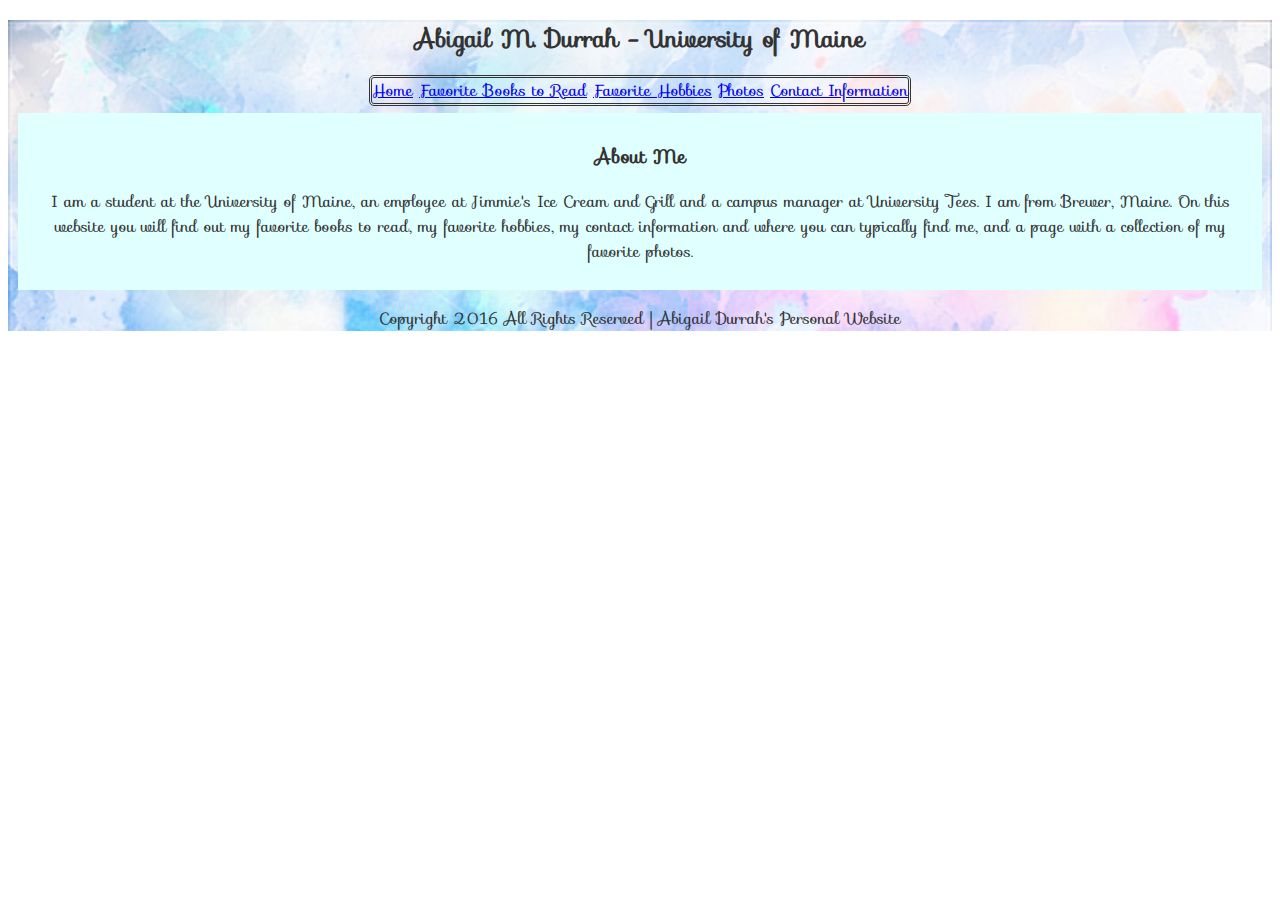
<file: index.html>
<!DOCTYPE html>
<html>
<link href="https://fonts.googleapis.com/css?family=Sofia" rel="stylesheet">
	<head>
	<title>
		abigaildurrah
	</title>
		<meta charset="utf-8">
		<link rel ="stylesheet" type="text/css" href="stylehomepage.css" />
	</head>
	
	<body>
	<div id="homepage">
	<header>
       		<h2>Abigail M. Durrah - University of Maine</h2>
    </header>
    
    <nav id="hnav">
    <a href="index.html">Home</a>
    <a href="books.html">Favorite Books to Read</a>
    <a href="hobbies.html">Favorite Hobbies</a> 
    <a href="photos.html">Photos</a>  
    <a href="contactinfo.html">Contact Information</a>
     </nav>
     
     <div id="content">
     <header>
     	<h3>About Me</h3>
     </header>
     
  		<P>
  		I am a student at the University of Maine, an employee at Jimmie's Ice Cream and Grill
  		and a campus manager at University Tees. I am from Brewer, Maine. On this website 
  		you will find out my favorite books to read, my favorite hobbies, my contact information 
  		and where you can typically find me, and a page with a collection of my favorite photos.
		</P>
		
	</div><!---end content--->

	<footer>
		<p>
			Copyright 2016 All Rights Reserved | Abigail Durrah's Personal Website
		</p>
	</footer>

</div> <!---end container--->

	</body>
</html>
</file>
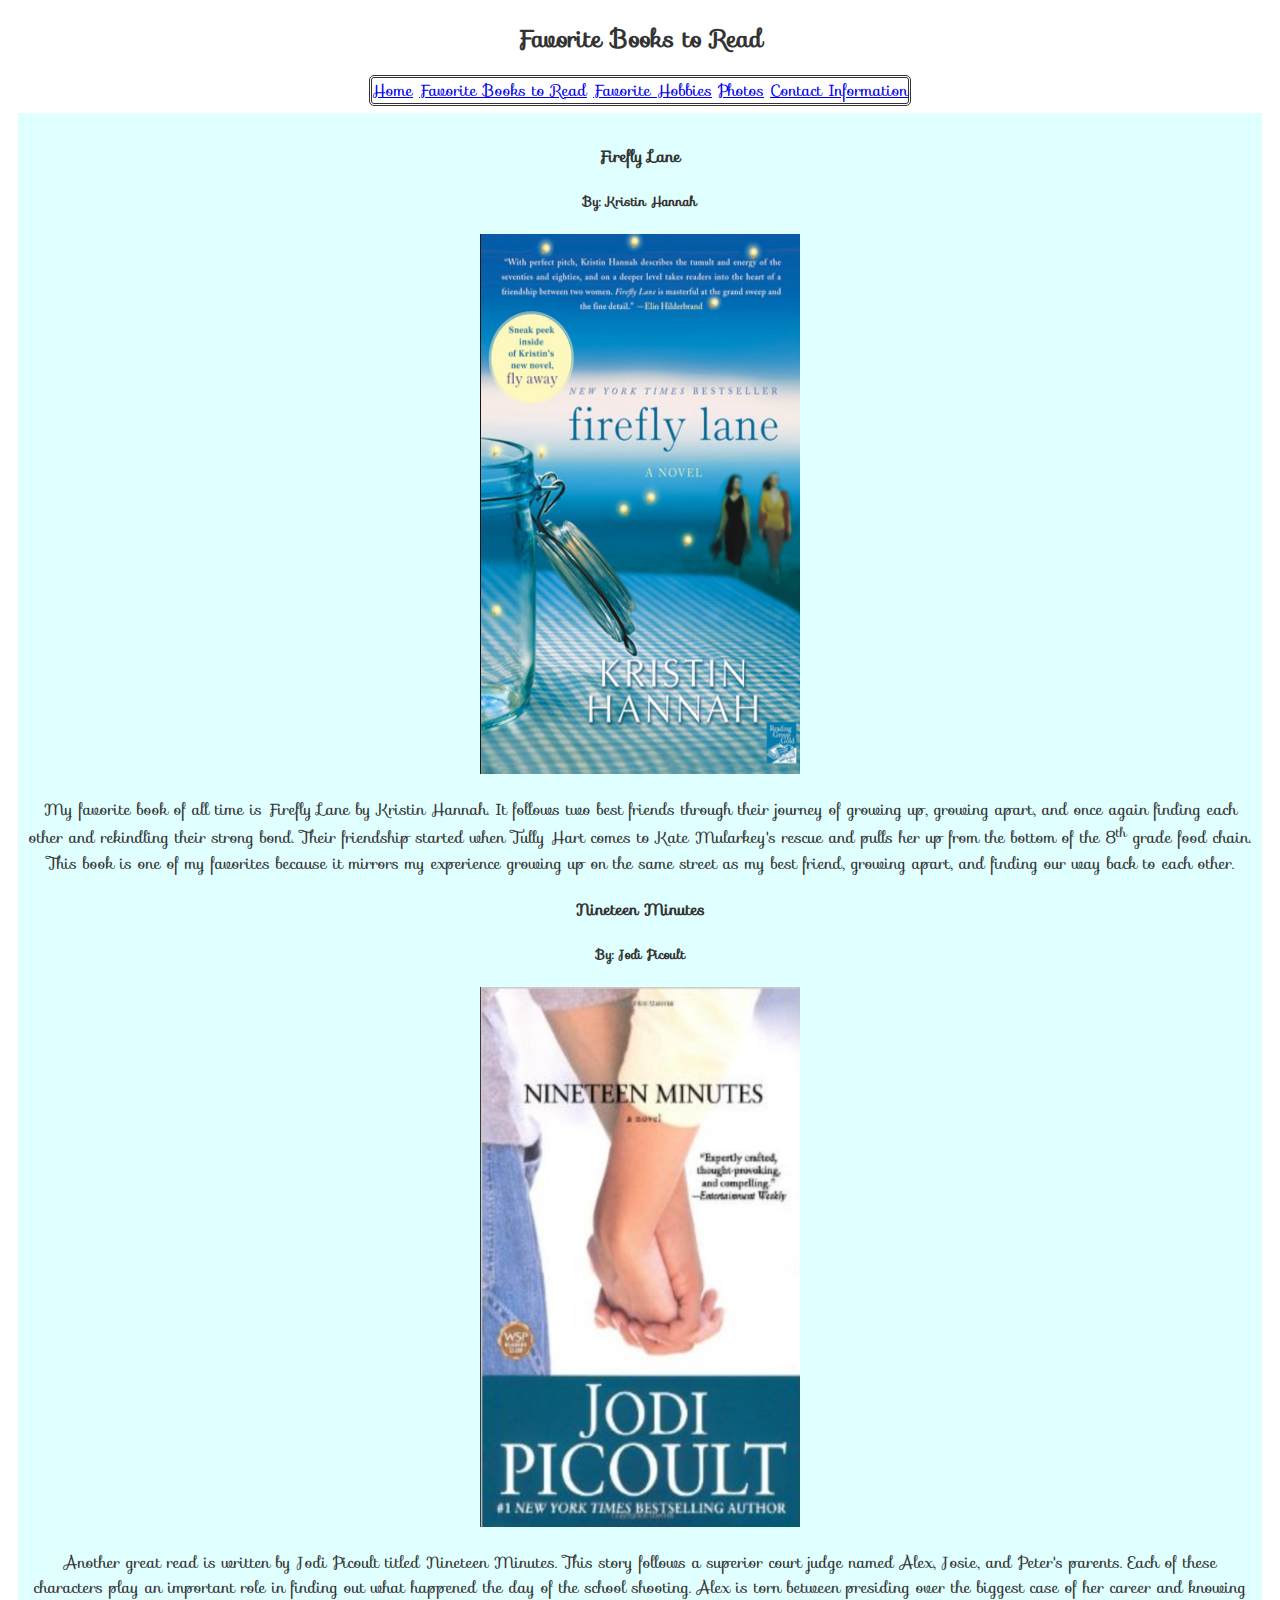
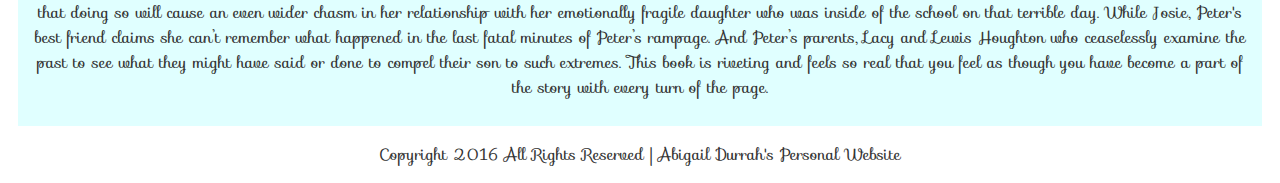
<file: books.html>
<!DOCTYPE html>
<html lan="en">
<link href="https://fonts.googleapis.com/css?family=Sofia" rel="stylesheet">
	<head>
		<title>Books</title>
	</head>
		<meta charset="utf-8">
		<link rel ="stylesheet" type="text/css" href="stylehomepage.css" />
		<div id="container">
	<header>
		<h2>Favorite Books to Read</h2>
	</header>
	
	 <nav id="hnav">
	<a href="index.html">Home</a>
    <a href="books.html">Favorite Books to Read</a>
    <a href="hobbies.html">Favorite Hobbies</a> 
    <a href="photos.html">Photos</a>  
    <a href="contactinfo.html">Contact Information</a> 
     </nav>
	
	<div id="content">
	<body>
	
		<p>
			<h4>Firefly Lane</h4>
			<h5>By: Kristin Hannah</h5>
		</p>
		
		<img src="Images/Fireflylane.png" alt="Firefly Lane" style="width:320px;height:540px;"/>
		
		<p>
			My favorite book of all time is Firefly Lane by Kristin Hannah. It follows two
			best friends through their journey of growing up, growing apart, and once again 
			finding each other and rekindling their strong bond. Their friendship started
			when Tully Hart comes to Kate Mularkey's rescue and pulls her up from the bottom 
			of the 8<sup>th</sup> grade food chain. This book is one of my favorites because
			it mirrors my experience growing up on the same street as my best friend, growing 
			apart, and finding our way back to each other. 
		</p>
		
		<p>
			<h4>Nineteen Minutes</h4>
			<h5>By: Jodi Picoult</h5></p>
		</p>
		
		<img src="Images/19Mins.png" alt="19Minutes" style="width:320px;height:540px;"/>
		
		<p>
			Another great read is written by Jodi Picoult titled Nineteen Minutes. This story follows
			a superior court judge named Alex, Josie, and Peter's parents. Each of these
			characters play an important role in finding out what happened the day of the school
			shooting. Alex is torn between presiding over the biggest case of her career 
			and knowing that doing so will cause an even wider chasm in her relationship 
			with her emotionally fragile daughter who was inside of the school on that terrible
			day. While Josie, Peter's best friend claims she can’t remember what happened 
			in the last fatal minutes of Peter’s rampage. And Peter’s parents, Lacy and Lewis 
			Houghton who ceaselessly examine the past to see what they might have said or 
			done to compel their son to such extremes. This book is riveting and feels so real
			that you feel as though you have become a part of the story with every turn of 
			the page.
		</p>	
			
		</div><!---end content--->
			
		<footer>
			<p>
				Copyright 2016 All Rights Reserved | Abigail Durrah's Personal Website
			</p>
		</footer>
		
	</div>
	</body>
</file>
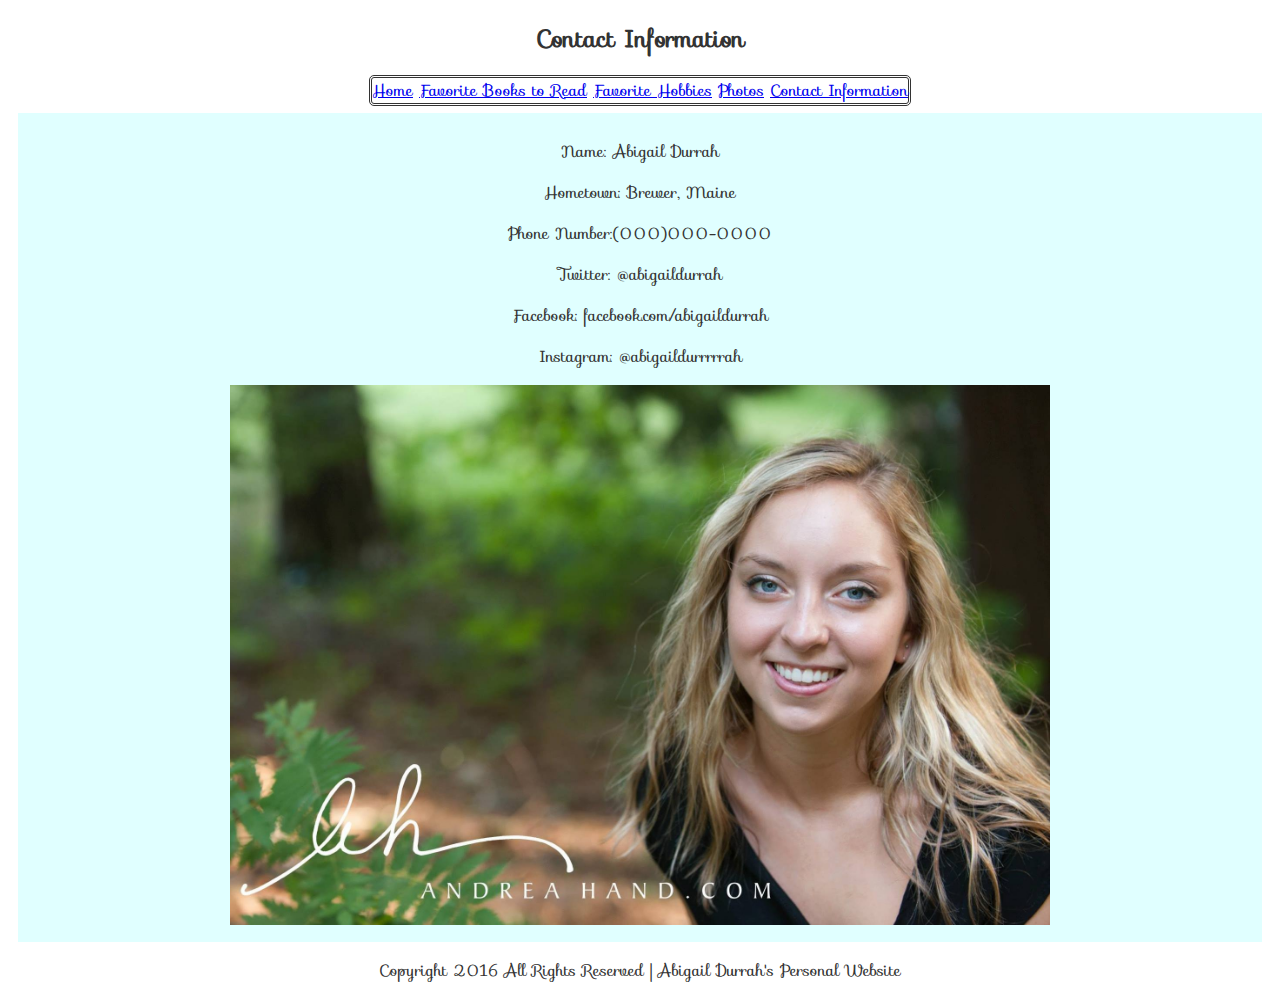
<file: contactinfo.html>
<!DOCTYPE html>
<link href="https://fonts.googleapis.com/css?family=Sofia" rel="stylesheet">
<html lan="en">
	<head>
		<title>Contact Info</title>
	</head>
		<meta charset="utf-8">
		<link rel ="stylesheet" type="text/css" href="stylehomepage.css" />
	<div id="container">
	<header>
		<h2>Contact Information</h2>
	</header>
	
	 <nav id="hnav">
	 <a href="index.html">Home</a>
    <a href="books.html">Favorite Books to Read</a>
    <a href="hobbies.html">Favorite Hobbies</a> 
    <a href="photos.html">Photos</a>  
    <a href="contactinfo.html">Contact Information</a> 
     </nav>
	
	<div id="content">
	
	<body>

			<p>Name: Abigail Durrah</p>
			<p>Hometown: Brewer, Maine</p>
			<p>Phone Number:(000)000-0000</p>
			<p>Twitter: @abigaildurrah</p>
			<p>Facebook: facebook.com/abigaildurrah</p>
			<p>Instagram: @abigaildurrrrrah</p>
			
	<img src="Images/Abby.jpg" alt="Abby" style="width:820px;height:540px;"/>
			
		</div><!---end content--->
			
		<footer>
			<p>
				Copyright 2016 All Rights Reserved | Abigail Durrah's Personal Website
			</p>
		</footer>
		
	</div>
	</body>
	</html>
</file>
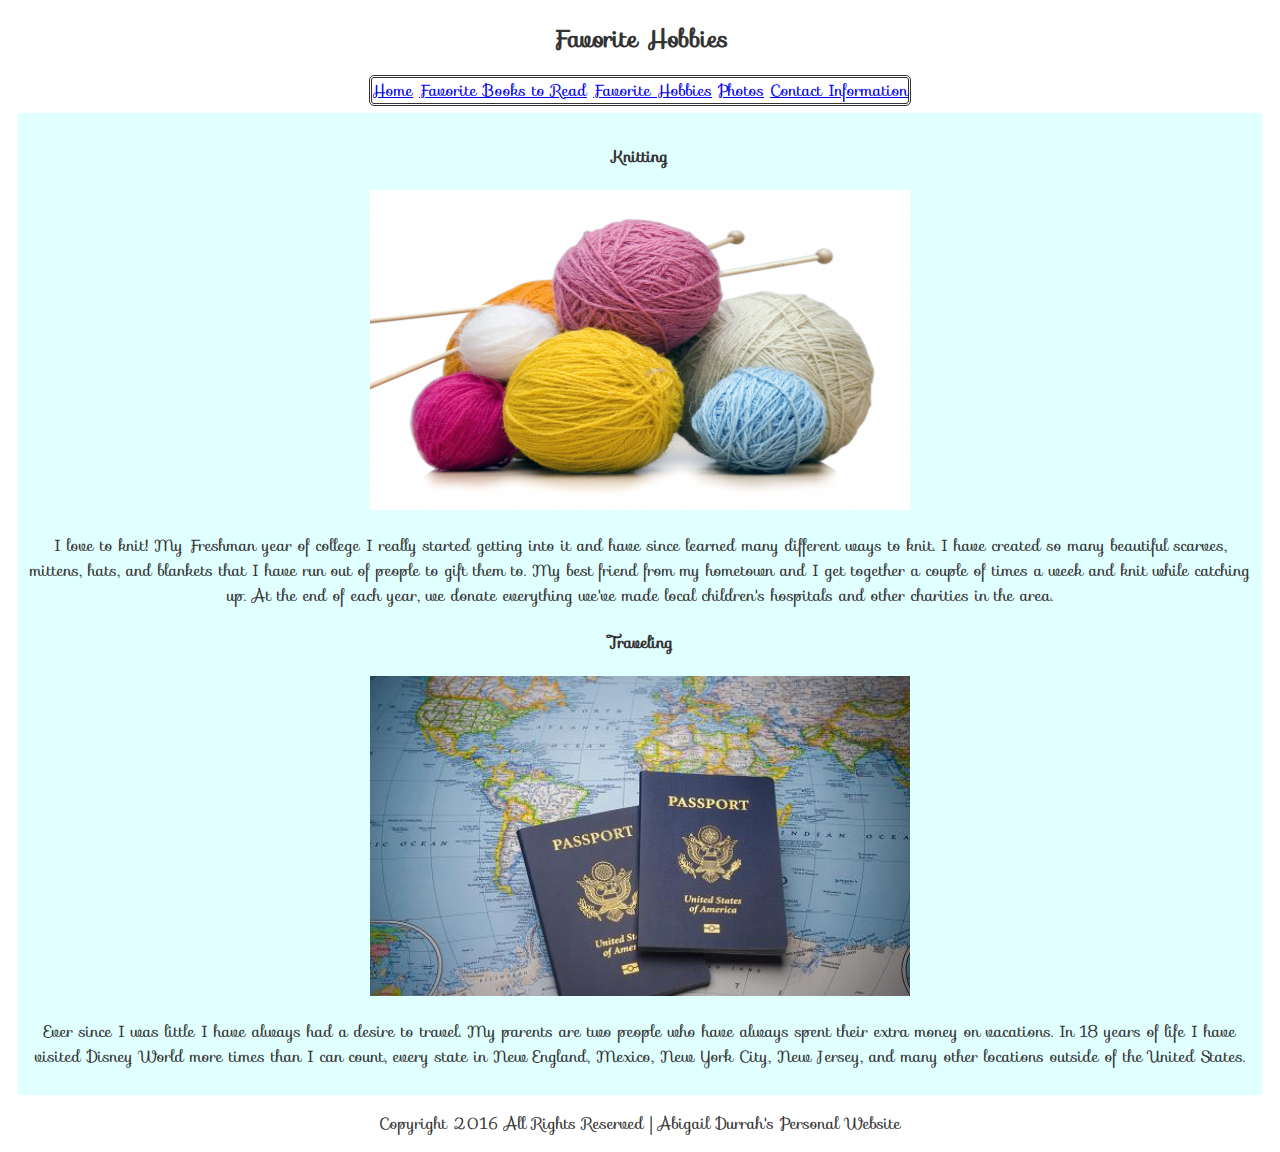
<file: hobbies.html>
<!DOCTYPE html>
<link href="https://fonts.googleapis.com/css?family=Sofia" rel="stylesheet">
<html lan="en">
	<head>
		<title>hobbies</title>
	</head>
		<meta charset="utf-8">
		<link rel ="stylesheet" type="text/css" href="stylehomepage.css" />
	<div id="container">
	<header>
		<h2>Favorite Hobbies</h2>
	</header>
	
	 <nav id="hnav">
	 <a href="index.html">Home</a>
    <a href="books.html">Favorite Books to Read</a>
    <a href="hobbies.html">Favorite Hobbies</a> 
    <a href="photos.html">Photos</a>  
    <a href="contactinfo.html">Contact Information</a> 
     </nav>
	
	<div id="content">
	<body>
		<header>
			<h4>Knitting</h4>
		</header>
		
		<img src="Images/Knitting.jpg" alt="Knitting" style="width:540px;height:320px;"/>
		
		<p>
			I love to knit! My Freshman year of college I really started getting into it and
			have since learned many different ways to knit. I have created so many beautiful 
			scarves, mittens, hats, and blankets that I have run out of people to gift them to.
			My best friend from my hometown and I get together a couple of times a week and
			knit while catching up. At the end of each year, we donate everything we've made
			local children's hospitals and other charities in the area.
		</p>
		
		<header>
			<h4>Traveling</h4>
		</header>
		
		<img src="Images/Traveling.jpg" alt="Traveling" style="width:540px;height:320px;"/>
		
		<p>
			Ever since I was little I have always had a desire to travel. My parents are two people
			who have always spent their extra money on vacations. In 18 years of life I have
			visited Disney World more times than I can count, every state in New England,
			Mexico, New York City, New Jersey, and many other locations outside of the United
			States. 
		</p>	
		
		</div><!---end content--->
			
		<footer>
			<p>
				Copyright 2016 All Rights Reserved | Abigail Durrah's Personal Website
			</p>
		</footer>
		
	</div>

	</body>
</file>
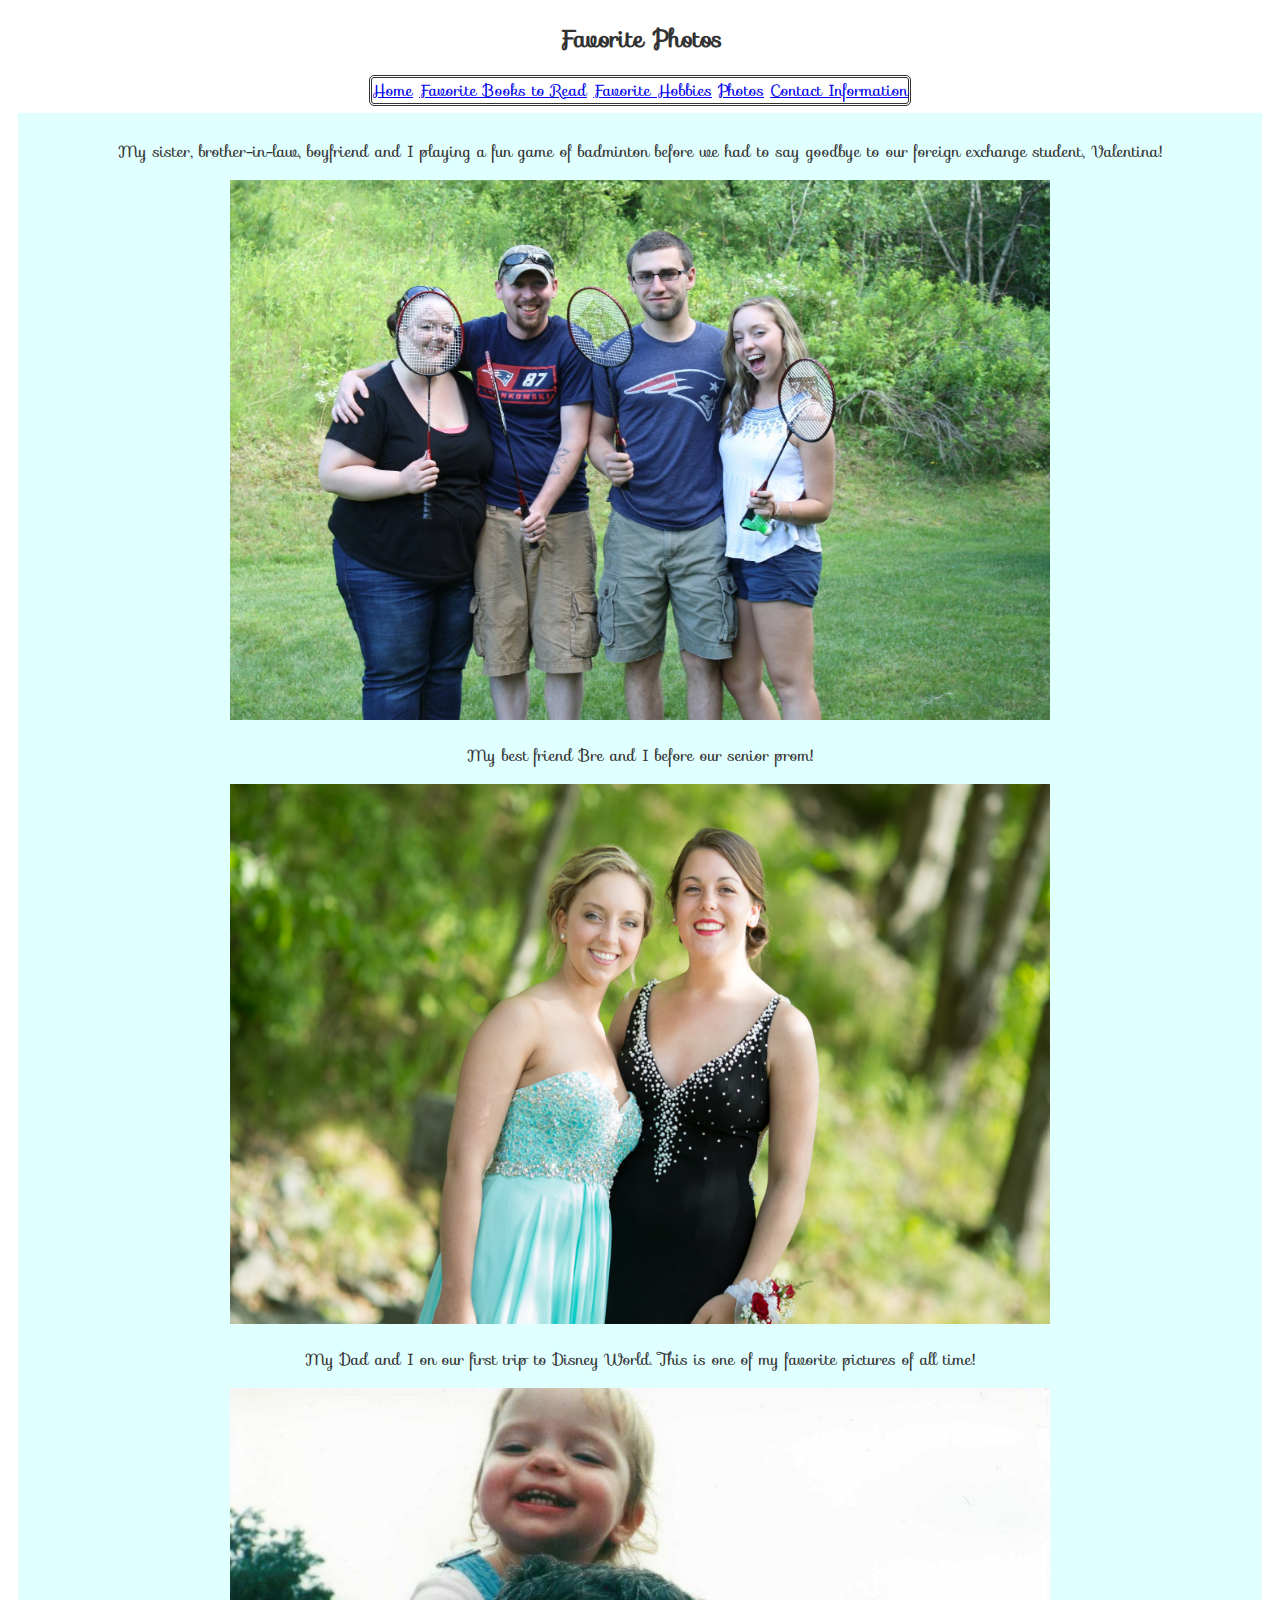
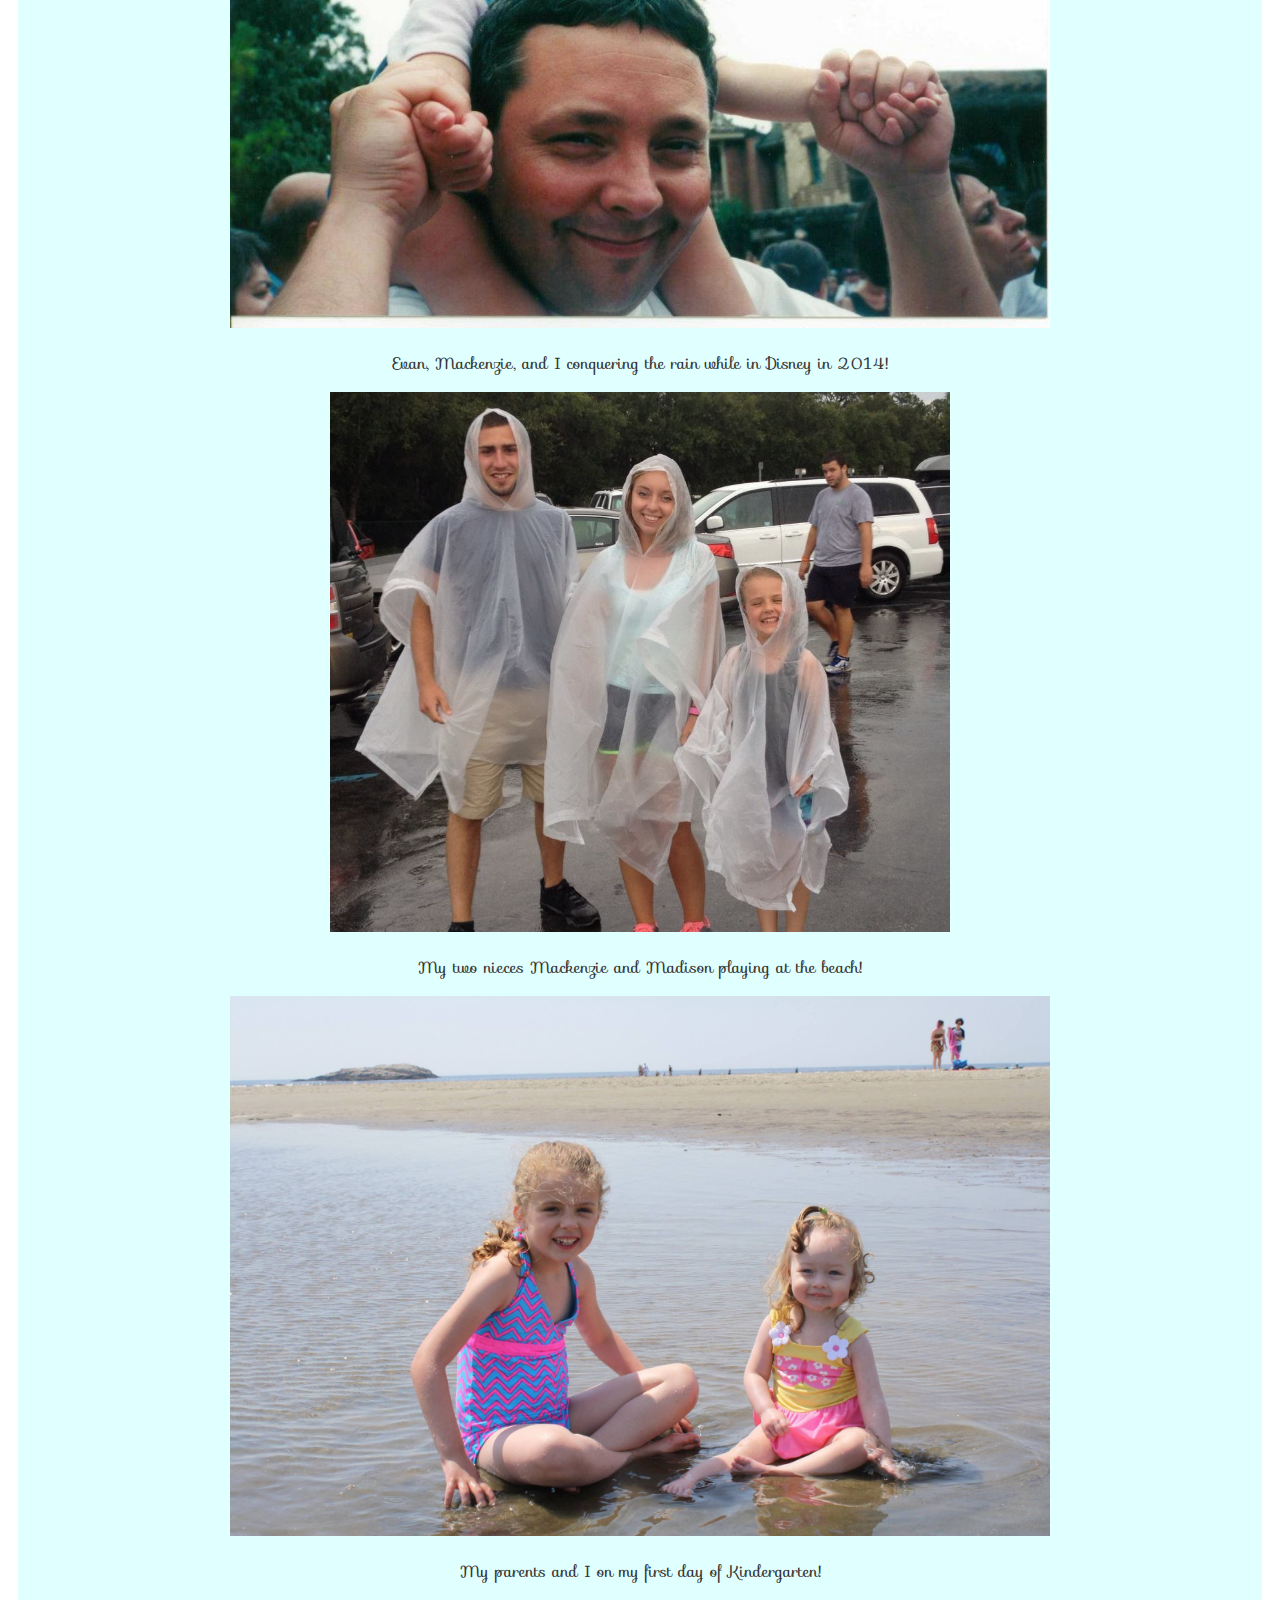
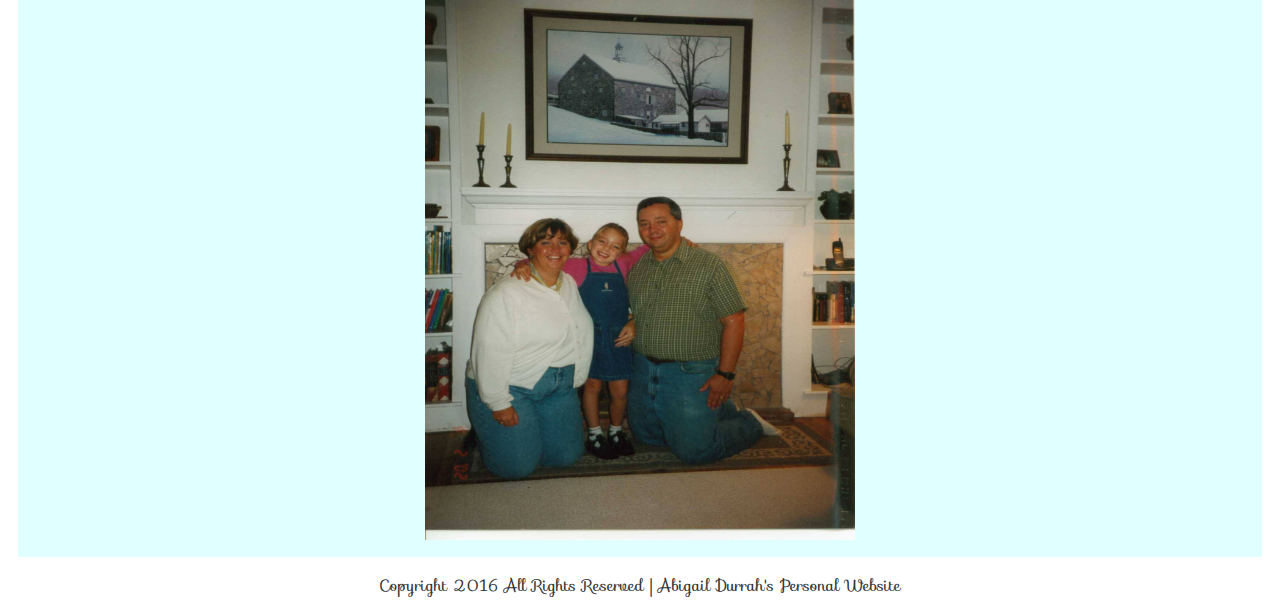
<file: photos.html>
<!DOCTYPE html>
<link href="https://fonts.googleapis.com/css?family=Sofia" rel="stylesheet">
<html lan="en">
	<head>
		<title>photos</title>
	</head>
		<meta charset="utf-8">
		<link rel ="stylesheet" type="text/css" href="stylehomepage.css" />
	<div id="container">
	<body>
	
	<header>
		<h2>Favorite Photos</h2>
	</header>
	
	 <nav id="hnav">
	 <a href="index.html">Home</a>
    <a href="books.html">Favorite Books to Read</a>
    <a href="hobbies.html">Favorite Hobbies</a> 
    <a href="photos.html">Photos</a>  
    <a href="contactinfo.html">Contact Information</a> 
     </nav>
     
     <div id="content">
       
	<p>My sister, brother-in-law, boyfriend and I playing a fun game of badminton before 
	we had to say goodbye to our foreign exchange student, Valentina!</p>
<img src="Images/Fam.jpg" alt="Family" style="width:820px;height:540px;"/>
<p>My best friend Bre and I before our senior prom!</p>
<img src="Images/Bre.png" alt="Friend" style="width:820px;height:540px;"/>
<p>My Dad and I on our first trip to Disney World. This is one of my favorite pictures of all time!</p>
<img src="Images/Dad&me.jpg" alt="Dad" style="width:820px;height:540px;"/>
<p>Evan, Mackenzie, and I conquering the rain while in Disney in 2014!</p>
<img src="Images/Disney.jpg" alt="Disney" style="width:620px;height:540px;"/>
<p>My two nieces Mackenzie and Madison playing at the beach!</p>
<img src="Images/Niece.jpg" alt="Nieces" style="width:820px;height:540px;"/>
<p>My parents and I on my first day of Kindergarten!</p>
<img src="Images/Parents.jpg" alt="Parents" style="width:430px;height:540px;"/>

		</div><!---end content--->
		
		<footer>
			<p>
				Copyright 2016 All Rights Reserved | Abigail Durrah's Personal Website
			</p>
		</footer>
		
		</div>
	
</body>	

</div>
</html>
</file>
<file: stylehomepage.css>
@charset "utf-8" ;

body{
background-color:white;
text-align:center;
font-size:medium;
color:#333;
font-family: 'Sofia', cursive;
}

#container{
background-color:white;
width:960px
margin:0 auto;
text-align:middle;
background-color:white;

}

#content{
background-color:#E0FFFF;
text-align: middle;
padding:10px;
margin:10px;

}

#hnav{
text-align:middle;
border: double;
border-radius: 5px;
display: inline;
}


#homepage{
background-image: url("Images/hi.jpg");no-repeat center center fixed; 
  -webkit-background-size: cover;
  -moz-background-size: cover;
  -o-background-size: cover;
  background-size: cover;
background-color:white;
width:960px
margin:0 auto;
text-align:middle;
background-color:white;

}
</file>
